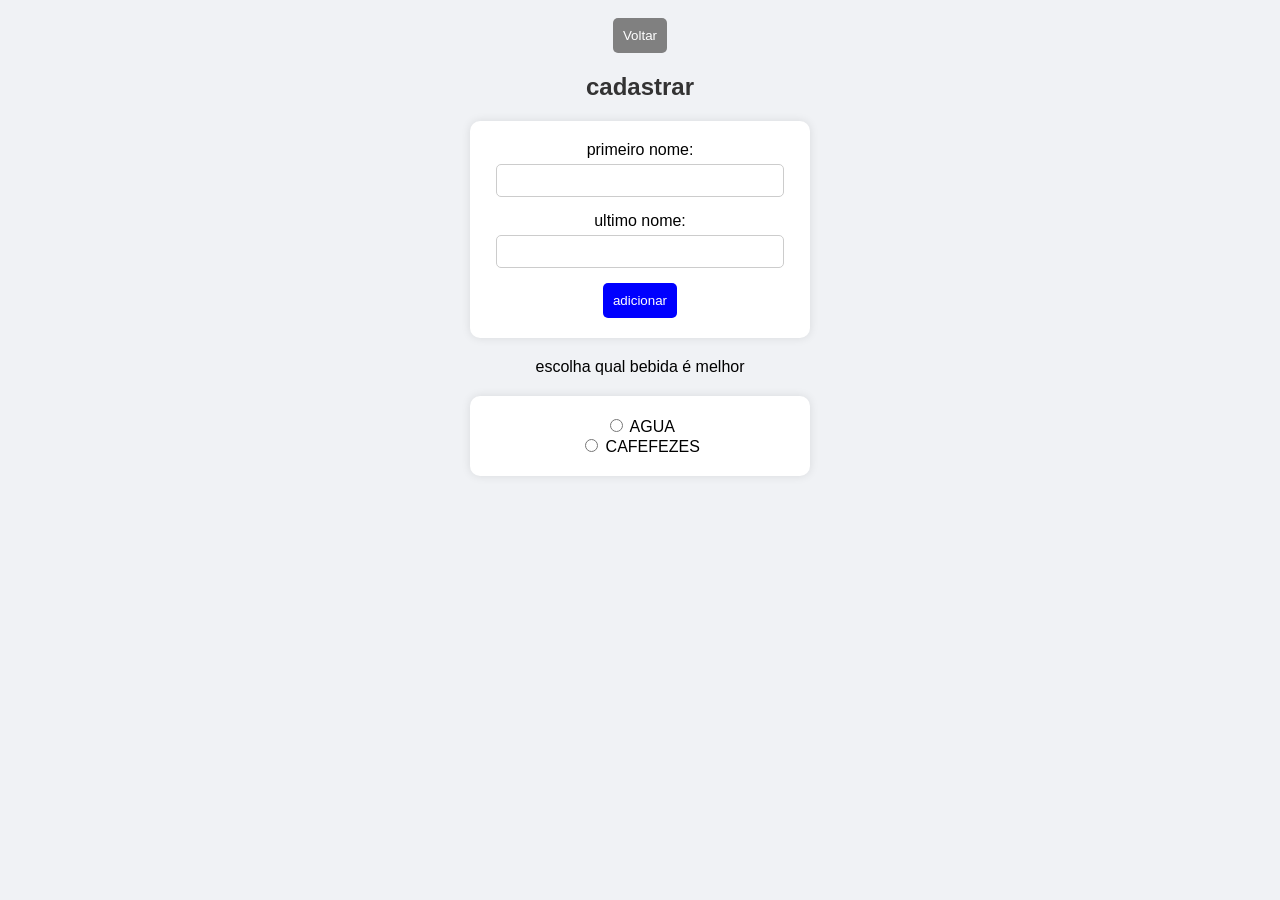
<file: form.html>
<!DOCTYPE html>
<html lang="en">
<head>
    <meta charset="UTF-8">
    <meta name="viewport" content="width=device-width, initial-scale=1.0">
    <link rel="stylesheet" href="style.css">
    <title>Forms</title>
    <script scr="script.js"></script>
</head>
<body>
    <a href="index.html">
        <button>Voltar</button>
    </a>
    <h2 id = 'titulo'> cadastrar</h2>
    <form id="meuFormulario">
        <label for="pnome">primeiro nome: </label><br>
        <input type="text" id="pnome" name="pnome"><br>
        <label for="unome">ultimo nome: </label><br>
        <input type="text" id="unome" name="unome"><br>
        <button onClick = "alterarFundo()" type="submit">adicionar</button>
    </form>
    <p>escolha qual bebida é melhor</p>
    <form>
        <input type="radio" id="agua" name="melhorbebida" value="AGUA">
        <label for="agua">AGUA</label><br>
        <input type="radio" id="cafezes" name="melhorbebida" value="CAFEZES">
        <label for="cafezes">CAFEFEZES</label><br>

    </form>
</body>
</html>
</file>
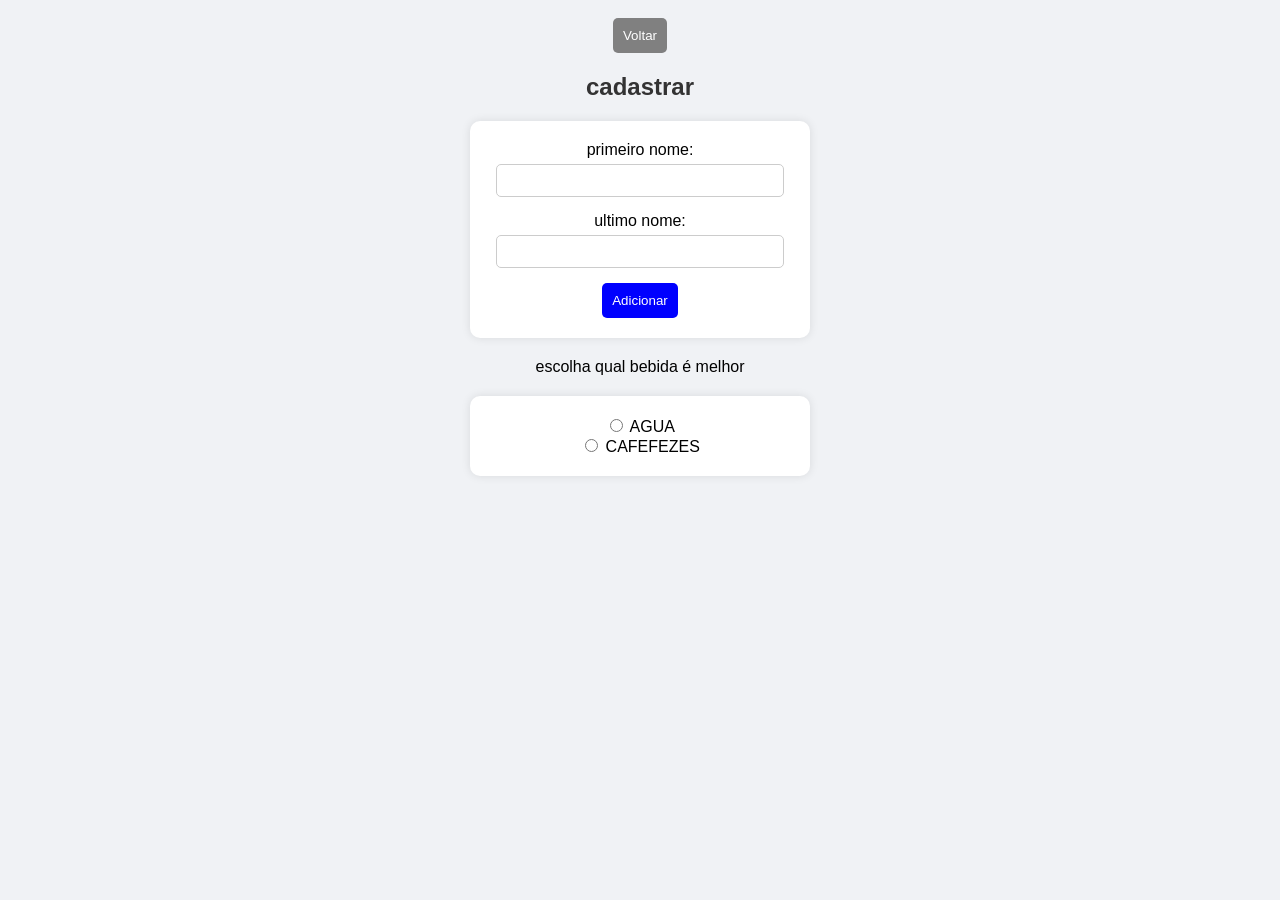
<file: forms-1.html>
<!DOCTYPE html>
<html lang="en">
<head>
    <meta charset="UTF-8">
    <meta name="viewport" content="width=device-width, initial-scale=">
    <link rel="stylesheet" href="style.css">
    <title>Forms</title>
</head>
<body>
    <a href="index.html">
        <button>Voltar</button>
    </a>
    <h2>cadastrar</h2>
    <form id="meuFormulario">
        <label for="pnome">primeiro nome: </label><br>
        <input type="text" id="pnome" name="pnome" required><br>
        <label for="unome">ultimo nome: </label><br>
        <input type="text" id="unome" name="unome" required><br>
        <button type="submit">Adicionar</button>
    </form>
    <p>escolha qual bebida é melhor</p>
    <form>
        <input type="radio" id="agua" name="melhorbebida" value="AGUA">
        <label for="agua">AGUA</label><br>
        <input type="radio" id="cafezes" name="melhorbebida" value="CAFEZES">
        <label for="cafezes">CAFEFEZES</label><br>

    </form>
</body>
</html>
</file>
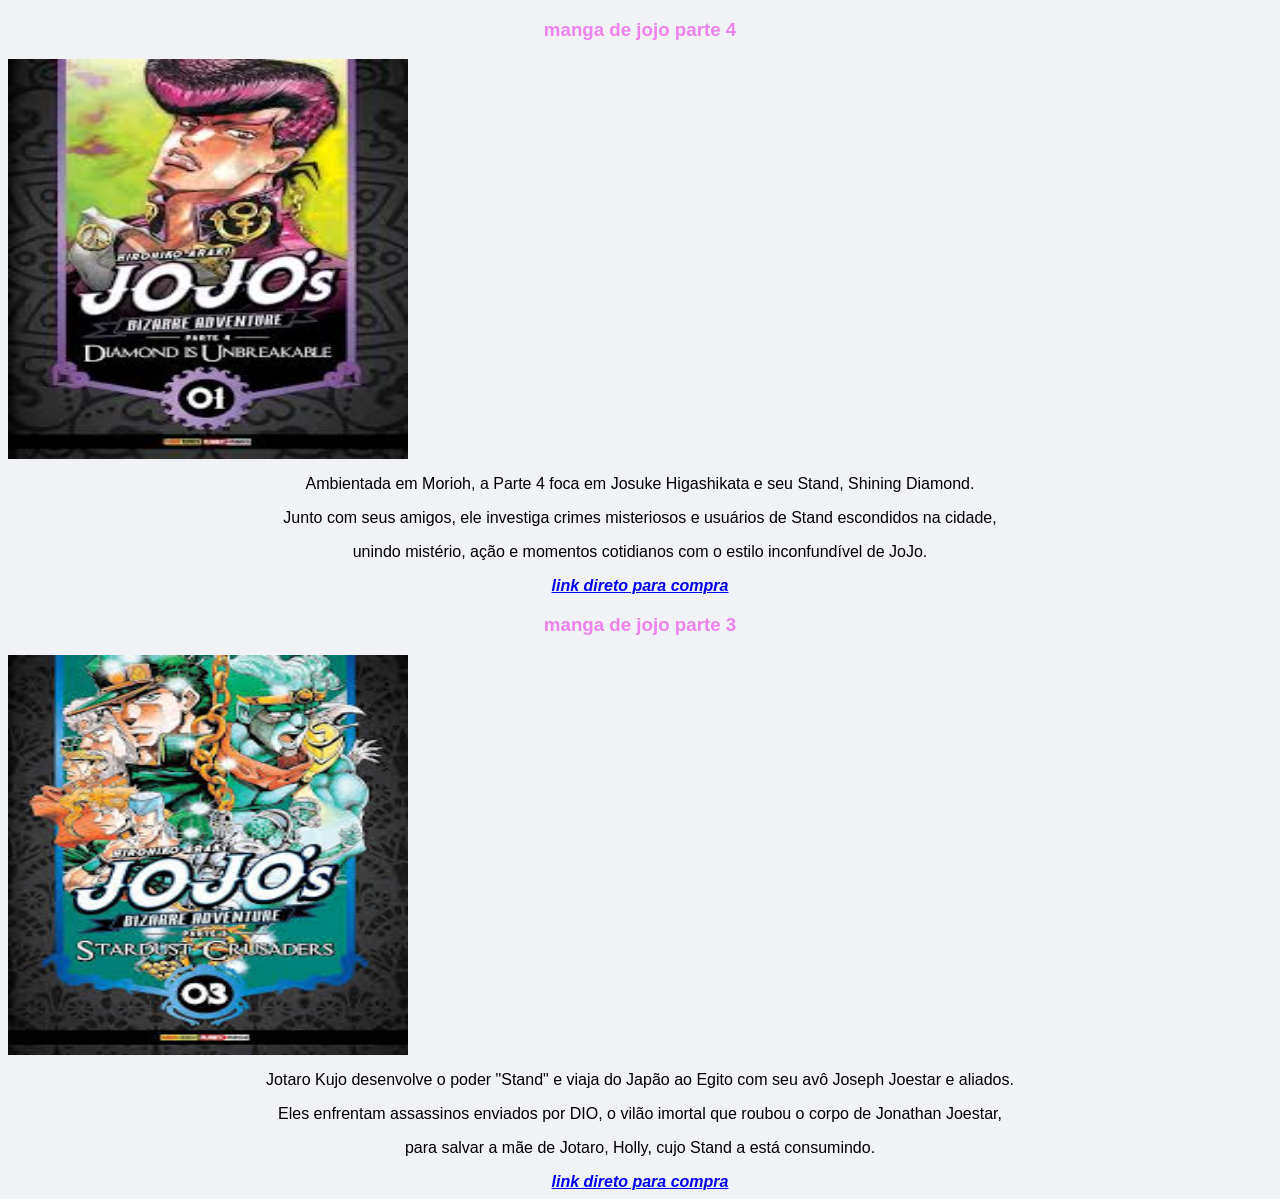
<file: main.html>
<!--- --->
<!------classe: catalogo---->
<!DOCTYPE html><!---informa ao navegador a versao do HTML utilizada --->
<html lang="en"><!---linguagem do codigo para a página web--->
<head><!--- cabeçalho  --->
    <meta charset="UTF-8"><!---definir codificaçao das letras, e esta em 8 bits --->
    <meta name="viewport" content="width=device-width, initial-scale="><!---defini qual é a area visivel no dispositivo, depois diz qual é a la rgura da pagina/ vai ser o tamanho da tela do dispositivo e por fim defini o zoom que esta em 1 --->
    <link rel="stylesheet" href="style.css">
    <title>Catalogo</title><!---é o titulo que vai tar --->
</head>
<body><!--- mostra todos elementos visuais da pag --->
    <div class = "card"> 
        <!--atributos da classe card-->
        <header><h3> manga de jojo parte 4</h3></header><!---texto com destaque e tamanho --->
        <img src="jojo.jpg" width="400" height="400" alt="imagem do manga de jojo parte4 "><!---coloca uma imagem jpg da pasta, largura e altura ,e se a imagem nao for o alt  --->
        <p> Ambientada em Morioh, a Parte 4 foca em Josuke Higashikata e seu Stand, Shining Diamond.</p><!---paragrafo/texto comum --->
        <p>Junto com seus amigos, ele investiga crimes misteriosos e usuários de Stand escondidos na cidade,</p>
        <p>unindo mistério, ação e momentos cotidianos com o estilo inconfundível de JoJo.</p>
        <a href="https://www.mercadolivre.com.br/livro-jojos-bizarre-adventure-parte-4-diamond-is-unbreakable-vol-4-de-araki-hirohiko-editora-panini-brasil-ltda-capa-mole-2022/p/MLB19230369?pdp_filters=item_id%3AMLB4445928091&from=gshop&matt_tool=48995110&matt_internal_campaign_id=&matt_word=&matt_source=google&matt_campaign_id=22603531562&matt_ad_group_id=181244933895&matt_match_type=&matt_network=g&matt_device=c&matt_creative=758138322200&matt_keyword=&matt_ad_position=&matt_ad_type=pla&matt_merchant_id=735125422&matt_product_id=MLB19230369-product&matt_product_partition_id=2424443219726&matt_target_id=pla-2424443219726&cq_src=google_ads&cq_cmp=22603531562&cq_net=g&cq_plt=gp&cq_med=pla&gad_source=4&gad_campaignid=22603531562&gbraid=0AAAAAD93qcDHt-af6tY7T6FbAxW6sO_Wi&gclid=Cj0KCQiAk6rNBhCxARIsAN5mQLvYNGlAWZZXGcsvFuJMaLHRJw1vh-mENK7jCOUrUnEFce2lUY7HItEaAjQmEALw_wcB"><strong><i>link direto para compra</i></strong></a><!---coloca um link funcional e depois digita oque vai estar escrito no link --->
        <!--atributos da classe card-->
        <header><h3> manga de jojo parte 3</h3></header><!---texto com destaque e tamanho --->
        <img src="jojo3.jpg" width="400" height="400" alt="imagem do manga de jojo parte3 "><!---coloca uma imagem jpg da pasta, largura e altura ,e se a imagem nao for o alt  --->
        <p> Jotaro Kujo desenvolve o poder "Stand" e viaja do Japão ao Egito com seu avô Joseph Joestar e aliados.</p><!---paragrafo/texto comum --->
        <p>Eles enfrentam assassinos enviados por DIO, o vilão imortal que roubou o corpo de Jonathan Joestar, </p>
        <p>para salvar a mãe de Jotaro, Holly, cujo Stand a está consumindo.</p>
        <a href="https://www.google.com/aclk?sa=L&ai=DChsSEwi-64LPtZ2TAxUAX0gAHaoYI2IYACICCAEQBxoCY2U&co=1&ase=2&gclid=CjwKCAjw687NBhB4EiwAQ645dtkgLDXOJuvE3xuoaXru3s0WfLR2eewGPQ8tMr_c7JVaWuQjYtEqdhoC7_UQAvD_BwE&cid=CAASWuRoVYLfINyIegtdnMpYY2etK0G_jPdBaEfmHTAZISUgfKhxxrDlpGDkpPYOy8a8eRXoyVkumPp12dgbEYL3W_AtmhF9mH083Eut5-_DVSDzstZ31KGs7hA5pQ&cce=2&category=acrcp_v1_32&sig=AOD64_0pxIX_xOwAnca2dYBV6ANIRhXhKw&ctype=5&q=&nis=4&ved=2ahUKEwjI-_zOtZ2TAxVqs5UCHU1jLkMQ9aACKAB6BAgGEBE&adurl="><strong><i>link direto para compra</i></strong></a><!---coloca um link funcional e depois digita oque vai estar escrito no link --->
    </div>
</body>
</html>
</file>
<file: style.css>
.card img{
  display: flex;
  flex-direction: column;
  text-align: center;
  justify-content: center;
}

h3 {
    color:violet;
    text-align: center;
}

body {
    font-family: Arial, sans-serif;
    background-color: #f0f2f5;
    text-align: center;
}

h2 {
    color: #333;
}

form {
    background-color: white;
    padding: 20px;
    margin: 20px auto;
    width: 300px;
    border-radius: 10px;
    box-shadow: 0 0 10px rgba(0,0,0,0.1);
}


input[type="text"] {
    width: 90%;
    padding: 8px;
    margin: 5px 0 15px 0;
    border-radius: 5px;
    border: 1px solid #ccc;
}


button {
    background-color: blue;
    color: white;
    padding: 10px;
    border: none;
    border-radius: 5px;
    cursor: pointer;
}


button:hover {
    background-color: darkblue;
}
a button {
    margin-top: 10px;
    background-color: gray;
}
</file>
